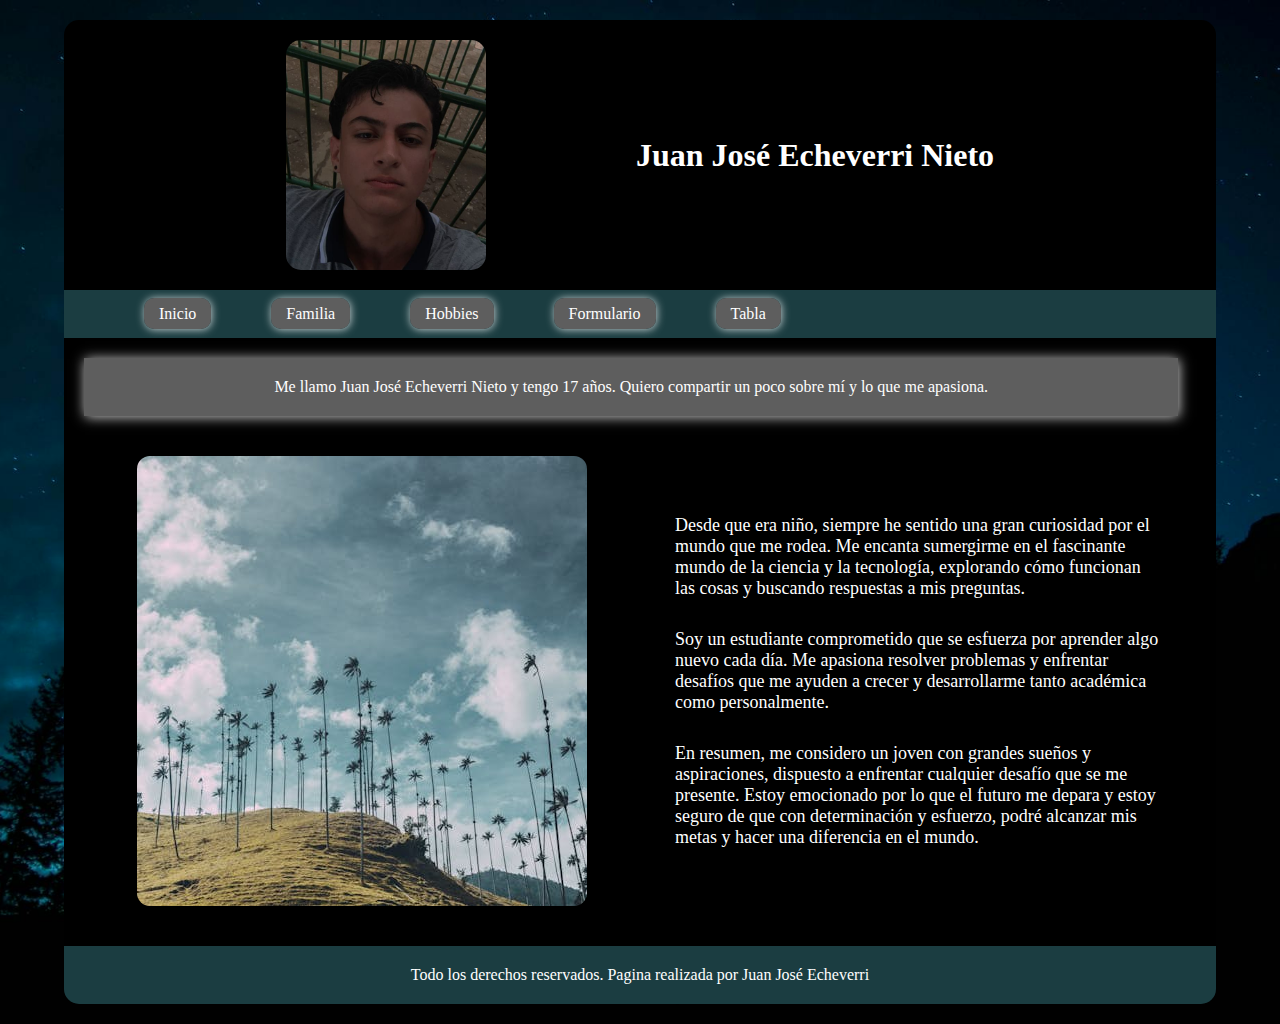
<file: src/view/index.html>
<!DOCTYPE html>
<html lang="en">
<head>
    <meta charset="UTF-8">
    <meta name="viewport" content="width=device-width, initial-scale=1.0">
    <title>BLOG</title>
    <link rel="stylesheet" href="../style/style.css">
</head>
<body>
    <main>
        <header>
            <div id="contenedor_cabecera">
                <figure><img src="../images/foto_perfil.jpeg" alt=""></figure>
                <h1>Juan José Echeverri Nieto</h1>
            </div>
            <nav>
                <ul id="menu">
                    <li><a href="../view/index.html">Inicio</a></li>
                    <li><a href="../view/familia.html">Familia</a></li>
                    <li><a href="../view/hobbies.html">Hobbies</a></li>
                    <li><a href="../view/formulario.html">Formulario</a></li>
                    <li><a href="../view/tabla.html">Tabla</a></li>
                </ul>
            </nav>
        </header>
        <div id="contenerdor_contenido">
            <div id="mensaje">
                <p>Me llamo Juan José Echeverri Nieto y tengo 17 años. Quiero compartir un poco sobre mí y lo que me apasiona.</p>
            </div>
            <div id="cotenido">
                <aside>
                    <figure>
                        <img id="img1" src="../images/cocora.jpeg" alt="">
                    </figure>
                </aside>
                <article>
                    <section id="Texto">
                        <p>Desde que era niño, siempre he sentido una gran curiosidad por el mundo que me rodea. Me encanta sumergirme en el fascinante mundo de la ciencia y la tecnología, explorando cómo funcionan las cosas y buscando respuestas a mis preguntas.</p>
                        <p>
                            Soy un estudiante comprometido que se esfuerza por aprender algo nuevo cada día. Me apasiona resolver problemas y enfrentar desafíos que me ayuden a crecer y desarrollarme tanto académica como personalmente.</p>
                        <p>En resumen, me considero un joven con grandes sueños y aspiraciones, dispuesto a enfrentar cualquier desafío que se me presente. Estoy emocionado por lo que el futuro me depara y estoy seguro de que con determinación y esfuerzo, podré alcanzar mis metas y hacer una diferencia en el mundo.</p>
                    </section>
                </article>
            </div>
        </div>
        <footer><p>Todo los derechos reservados. Pagina realizada por Juan José Echeverri</p></footer>
    </main>
</body>
</html>
</file>
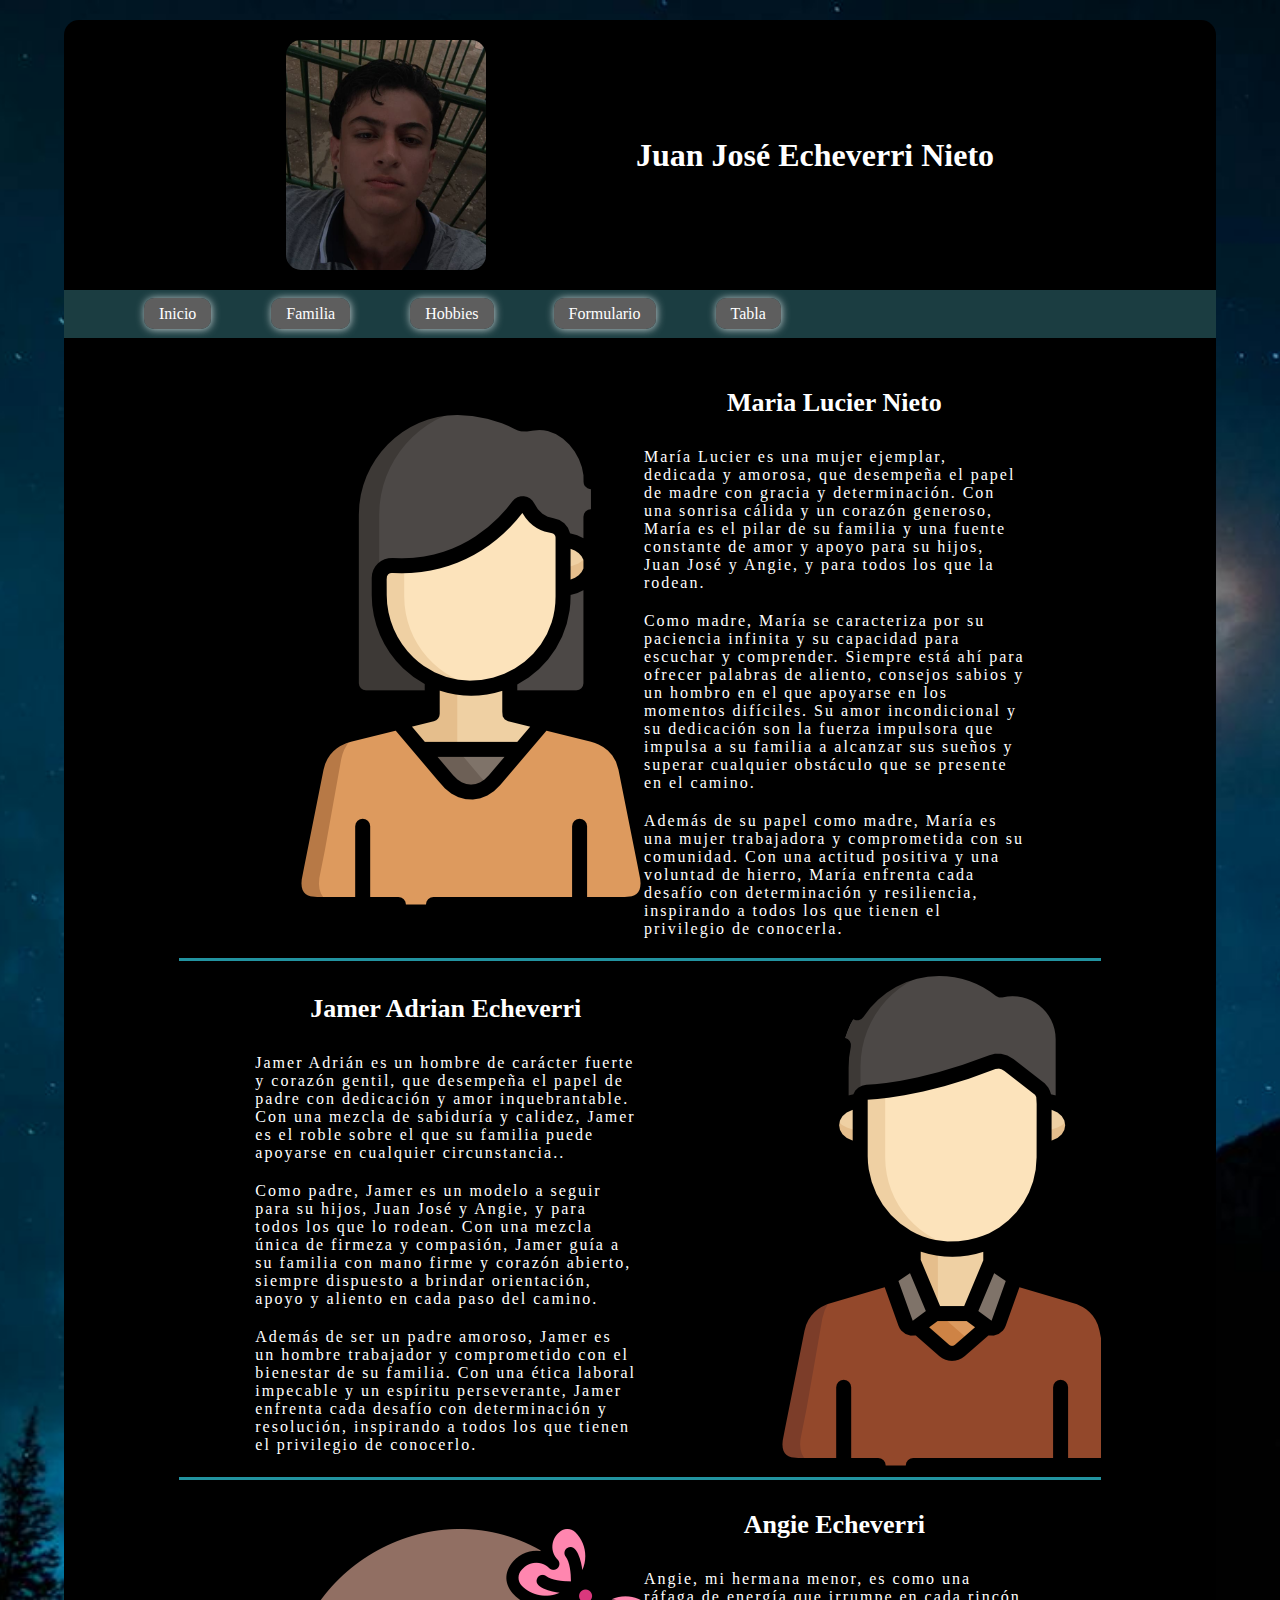
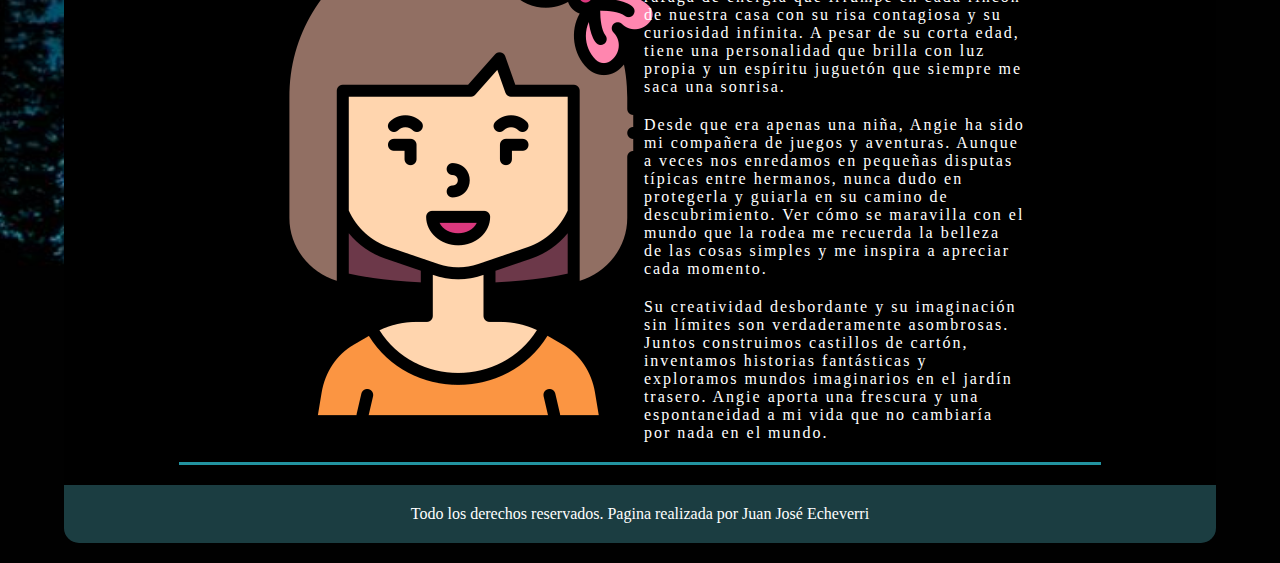
<file: src/view/familia.html>
<!DOCTYPE html>
<html lang="es">
<head>
    <meta charset="UTF-8">
    <meta name="viewport" content="width=device-width, initial-scale=1.0">
    <title>BLOG</title>
    <link rel="stylesheet" href="../style/style.css">
</head>
<body>
    <main>
        <header>
            <div id="contenedor_cabecera">
                <figure><img src="../images/foto_perfil.jpeg" alt=""></figure>
                <h1>Juan José Echeverri Nieto</h1>
            </div>
            <nav>
                <ul id="menu">
                    <li><a href="../view/index.html">Inicio</a></li>
                    <li><a href="../view/familia.html">Familia</a></li>
                    <li><a href="../view/hobbies.html">Hobbies</a></li>
                    <li><a href="../view/formulario.html">Formulario</a></li>
                    <li><a href="../view/tabla.html">Tabla</a></li>
                </ul>
            </nav>
        </header>
        <div id="contenido_familia">
            <div class="persona">
                <figure>
                    <img src="../images/mujer.png" alt="">
                </figure>
                <div class="contenido_persona">
                    <h2>Maria Lucier Nieto</h2>
                    <p>María Lucier es una mujer ejemplar, dedicada y amorosa, que desempeña el papel de madre con gracia y determinación. Con una sonrisa cálida y un corazón generoso, María es el pilar de su familia y una fuente constante de amor y apoyo para su hijos, Juan José y Angie, y para todos los que la rodean.</p>
                    <p>Como madre, María se caracteriza por su paciencia infinita y su capacidad para escuchar y comprender. Siempre está ahí para ofrecer palabras de aliento, consejos sabios y un hombro en el que apoyarse en los momentos difíciles. Su amor incondicional y su dedicación son la fuerza impulsora que impulsa a su familia a alcanzar sus sueños y superar cualquier obstáculo que se presente en el camino.</p>
                    <p>Además de su papel como madre, María es una mujer trabajadora y comprometida con su comunidad. Con una actitud positiva y una voluntad de hierro, María enfrenta cada desafío con determinación y resiliencia, inspirando a todos los que tienen el privilegio de conocerla.
                    </p>
                </div>
            </div>
            <div class="persona">
                <div class="contenido_persona">
                    <h2>Jamer Adrian Echeverri</h2>
                    <p>Jamer Adrián es un hombre de carácter fuerte y corazón gentil, que desempeña el papel de padre con dedicación y amor inquebrantable. Con una mezcla de sabiduría y calidez, Jamer es el roble sobre el que su familia puede apoyarse en cualquier circunstancia..</p>
                    <p>Como padre, Jamer es un modelo a seguir para su hijos, Juan José y Angie, y para todos los que lo rodean. Con una mezcla única de firmeza y compasión, Jamer guía a su familia con mano firme y corazón abierto, siempre dispuesto a brindar orientación, apoyo y aliento en cada paso del camino.</p>
                    <p>Además de ser un padre amoroso, Jamer es un hombre trabajador y comprometido con el bienestar de su familia. Con una ética laboral impecable y un espíritu perseverante, Jamer enfrenta cada desafío con determinación y resolución, inspirando a todos los que tienen el privilegio de conocerlo.</p>
                </div>
                <figure>
                    <img src="../images/hombre.png" alt="">
                </figure>
            </div>
            <div class="persona">
                <figure>
                    <img src="../images/niña.png" alt="">
                </figure>
                <div class="contenido_persona">
                    <h2>Angie Echeverri</h2>
                    <p>Angie, mi hermana menor, es como una ráfaga de energía que irrumpe en cada rincón de nuestra casa con su risa contagiosa y su curiosidad infinita. A pesar de su corta edad, tiene una personalidad que brilla con luz propia y un espíritu juguetón que siempre me saca una sonrisa.</p>
                    <p>Desde que era apenas una niña, Angie ha sido mi compañera de juegos y aventuras. Aunque a veces nos enredamos en pequeñas disputas típicas entre hermanos, nunca dudo en protegerla y guiarla en su camino de descubrimiento. Ver cómo se maravilla con el mundo que la rodea me recuerda la belleza de las cosas simples y me inspira a apreciar cada momento.</p>
                    <p>Su creatividad desbordante y su imaginación sin límites son verdaderamente asombrosas. Juntos construimos castillos de cartón, inventamos historias fantásticas y exploramos mundos imaginarios en el jardín trasero. Angie aporta una frescura y una espontaneidad a mi vida que no cambiaría por nada en el mundo.</p>
                </div>
            </div>
        </div>
        <footer><p>Todo los derechos reservados. Pagina realizada por Juan José Echeverri</p></footer>
    </main>
</body>
</html>
</file>
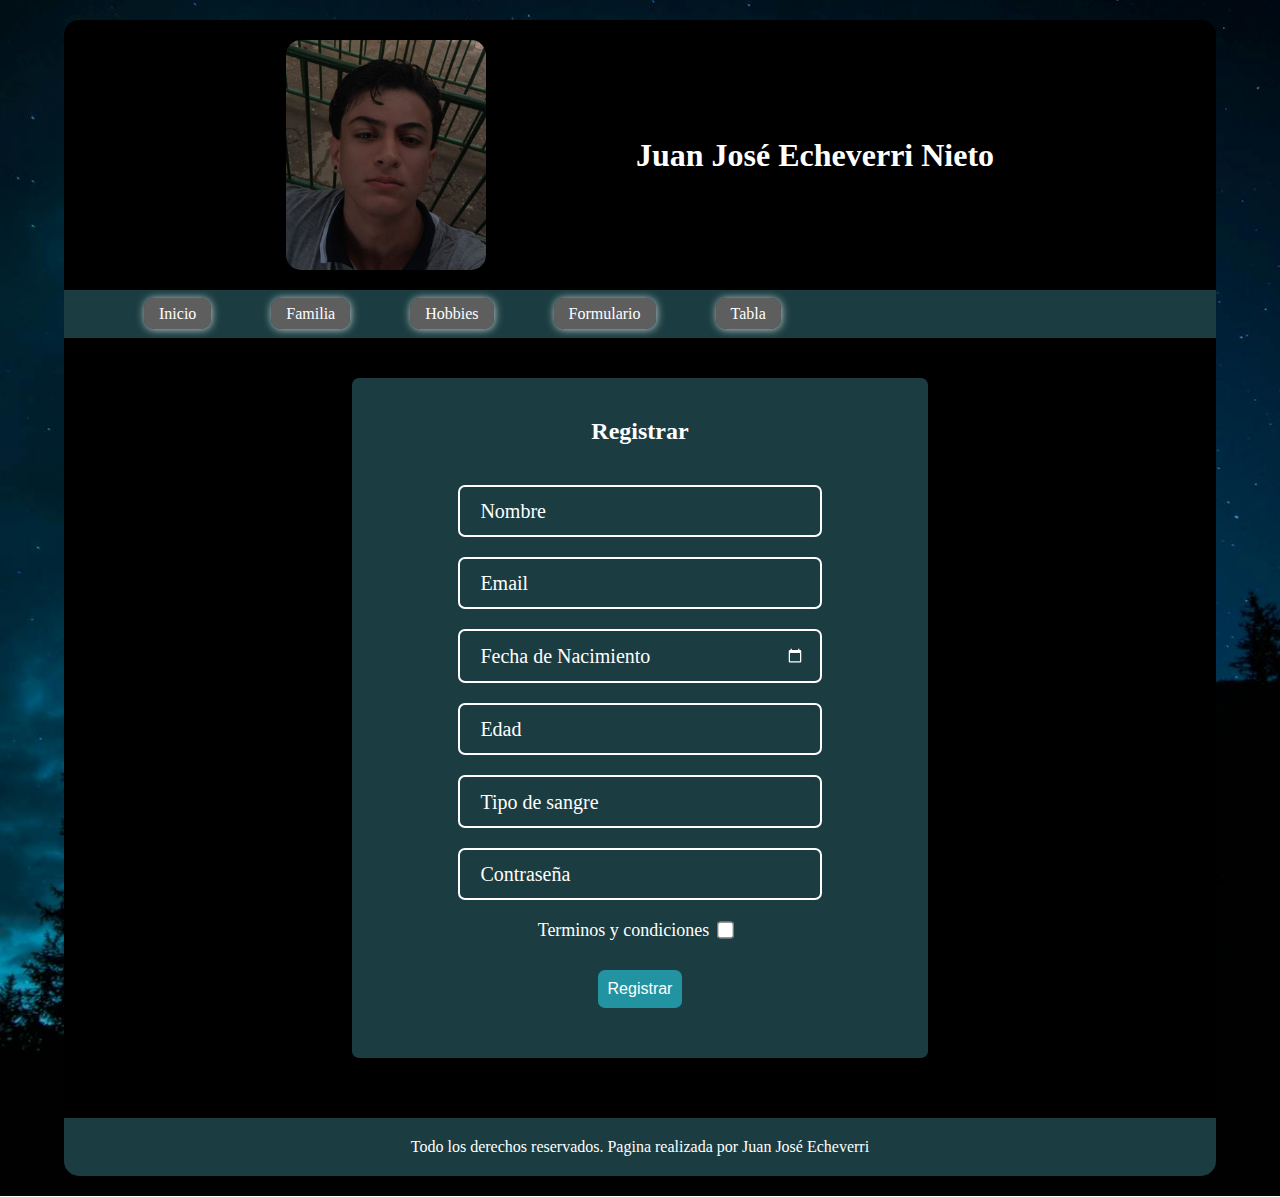
<file: src/view/formulario.html>
<!DOCTYPE html>
<html lang="es">
<head>
    <meta charset="UTF-8">
    <meta name="viewport" content="width=device-width, initial-scale=1.0">
    <title>BLOG</title>
    <link rel="stylesheet" href="../style/style.css">
</head>
<body>
    <main>
        <header>
            <div id="contenedor_cabecera">
                <figure><img src="../images/foto_perfil.jpeg" alt=""></figure>
                <h1>Juan José Echeverri Nieto</h1>
            </div>
            <nav>
                <ul id="menu">
                    <li><a href="../view/index.html">Inicio</a></li>
                    <li><a href="../view/familia.html">Familia</a></li>
                    <li><a href="../view/hobbies.html">Hobbies</a></li>
                    <li><a href="../view/formulario.html">Formulario</a></li>
                    <li><a href="../view/tabla.html">Tabla</a></li>
                </ul>
            </nav>
        </header>
        <div id="contenido_formulario">
            <form action="">
                <h2>Registrar</h2>
                <div class="input_fields">
                    <input type="text" name="" id="" required>
                    <label for="">Nombre</label>
                </div>
                <div class="input_fields">
                    <input type="text" required>
                    <label for="">Email</label>
                </div>
                <div class="input_fields">
                    <input type="date" name="" id="fecha" required>
                    <label for="">Fecha de Nacimiento</label>
                </div>
                <div class="input_fields">
                    <input type="number" step="" name="" id="" required>
                    <label for="">Edad</label>
                </div>
                <div class="input_fields">
                    <select name="" id="" required>
                        <option value=""  selected disabled hidden></option>
                        <option value="A+">A+</option>
                        <option value="A-">A-</option>
                        <option value="B+">B+</option>
                        <option value="B-">B-</option>
                        <option value="AB+">AB+</option>
                        <option value="AB-">AB-</option>
                        <option value="O+">O+</option>
                        <option value="O-">O-</option>
                    </select>
                    <label for="">Tipo de sangre</label>
                </div>
                <div class="input_fields">
                    <input type="password" name="" id="" required>
                    <label for="">Contraseña</label>
                </div>
                <div id="terminos" class="input_fields">
                    <p>Terminos y condiciones</p>
                    <input type="checkbox"  name="" id="">
                </div>
                <div id="terminos" class="input_fields">
                    <button>Registrar</button>
                </div>
            </form>
        </div>
        <footer><p>Todo los derechos reservados. Pagina realizada por Juan José Echeverri</p></footer>
    </main>
</body>
</html>
</file>
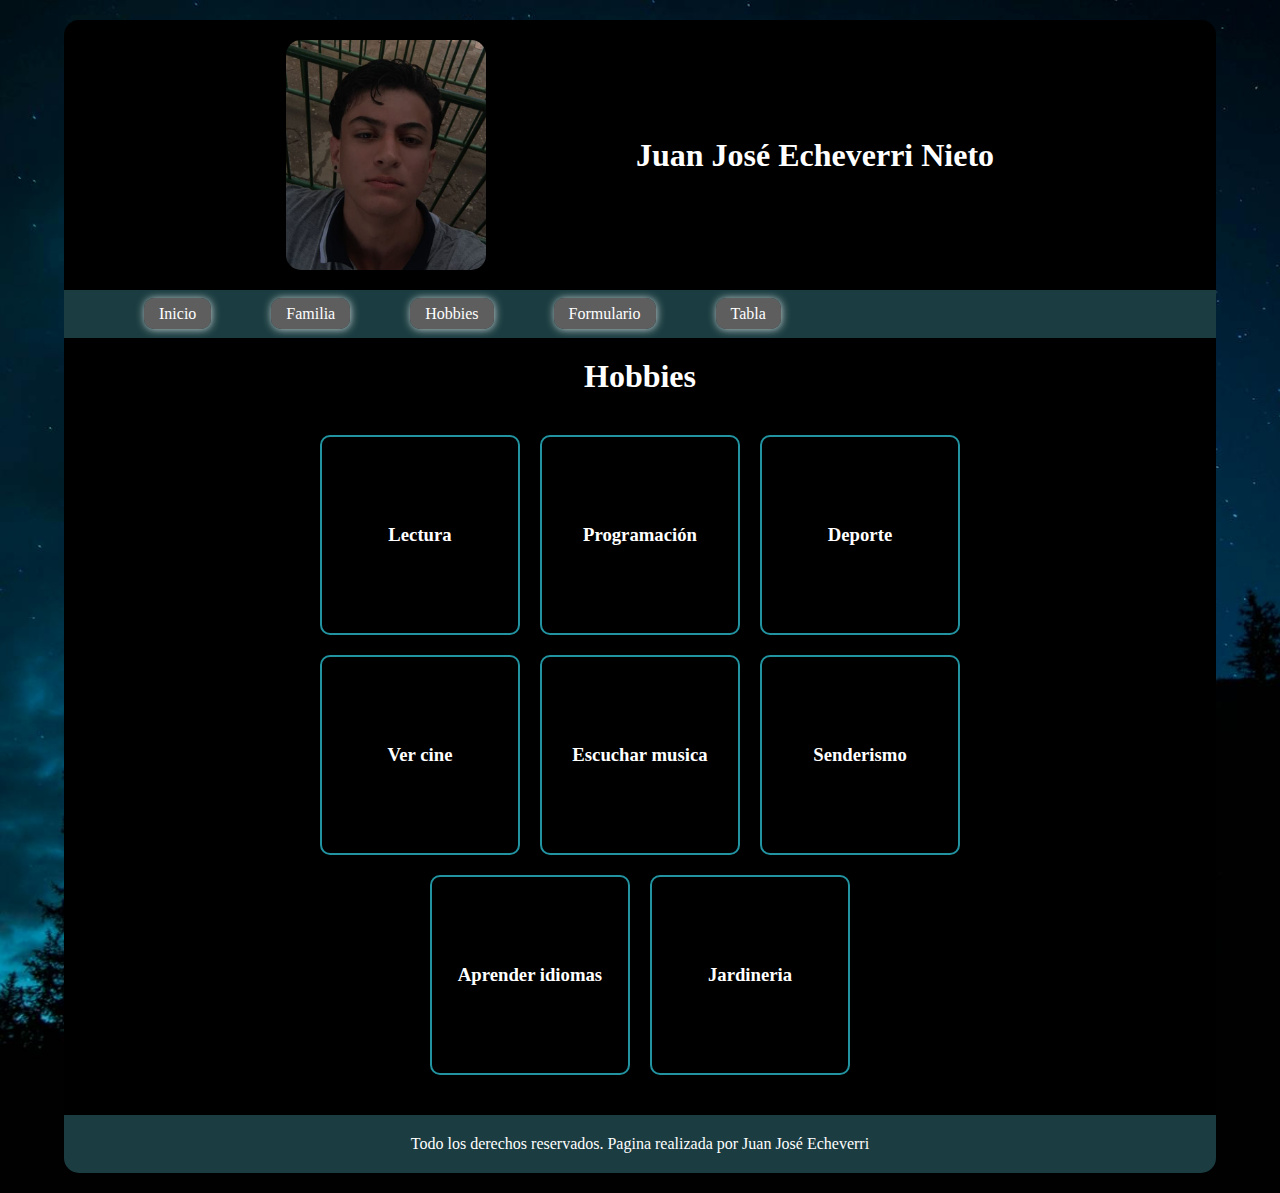
<file: src/view/hobbies.html>
<!DOCTYPE html>
<html lang="es">
<head>
    <meta charset="UTF-8">
    <meta name="viewport" content="width=device-width, initial-scale=1.0">
    <title>BLOG</title>
    <link rel="stylesheet" href="../style/style.css">
</head>
<body>
    <main>
        <header>
            <div id="contenedor_cabecera">
                <figure><img src="../images/foto_perfil.jpeg" alt=""></figure>
                <h1>Juan José Echeverri Nieto</h1>
            </div>
            <nav>
                <ul id="menu">
                    <li><a href="../view/index.html">Inicio</a></li>
                    <li><a href="../view/familia.html">Familia</a></li>
                    <li><a href="../view/hobbies.html">Hobbies</a></li>
                    <li><a href="../view/formulario.html">Formulario</a></li>
                    <li><a href="../view/tabla.html">Tabla</a></li>
                </ul>
            </nav>
        </header>
        <div id="contenido_hobbies">
            <h2>Hobbies</h2>
            <div id="contenedor_hobbies">
                <div class="hobbie">
                    <h3>Lectura</h3>
                </div>
                <div class="hobbie">
                    <h3>Programación</h3>
                </div>
                <div class="hobbie">
                    <h3>Deporte</h3>
                </div>
                <div class="hobbie">
                    <h3>Ver cine</h3>
                </div>
                <div class="hobbie">
                    <h3>Escuchar musica</h3>
                </div>
                <div class="hobbie">
                    <h3>Senderismo</h3>
                </div>
                <div class="hobbie">
                    <h3>Aprender idiomas</h3>
                </div>
                <div class="hobbie">
                    <h3>Jardineria</h3>
                </div>
            </div>
        </div>
        <footer><p>Todo los derechos reservados. Pagina realizada por Juan José Echeverri</p></footer>
    </main>
</body>
</html>
</file>
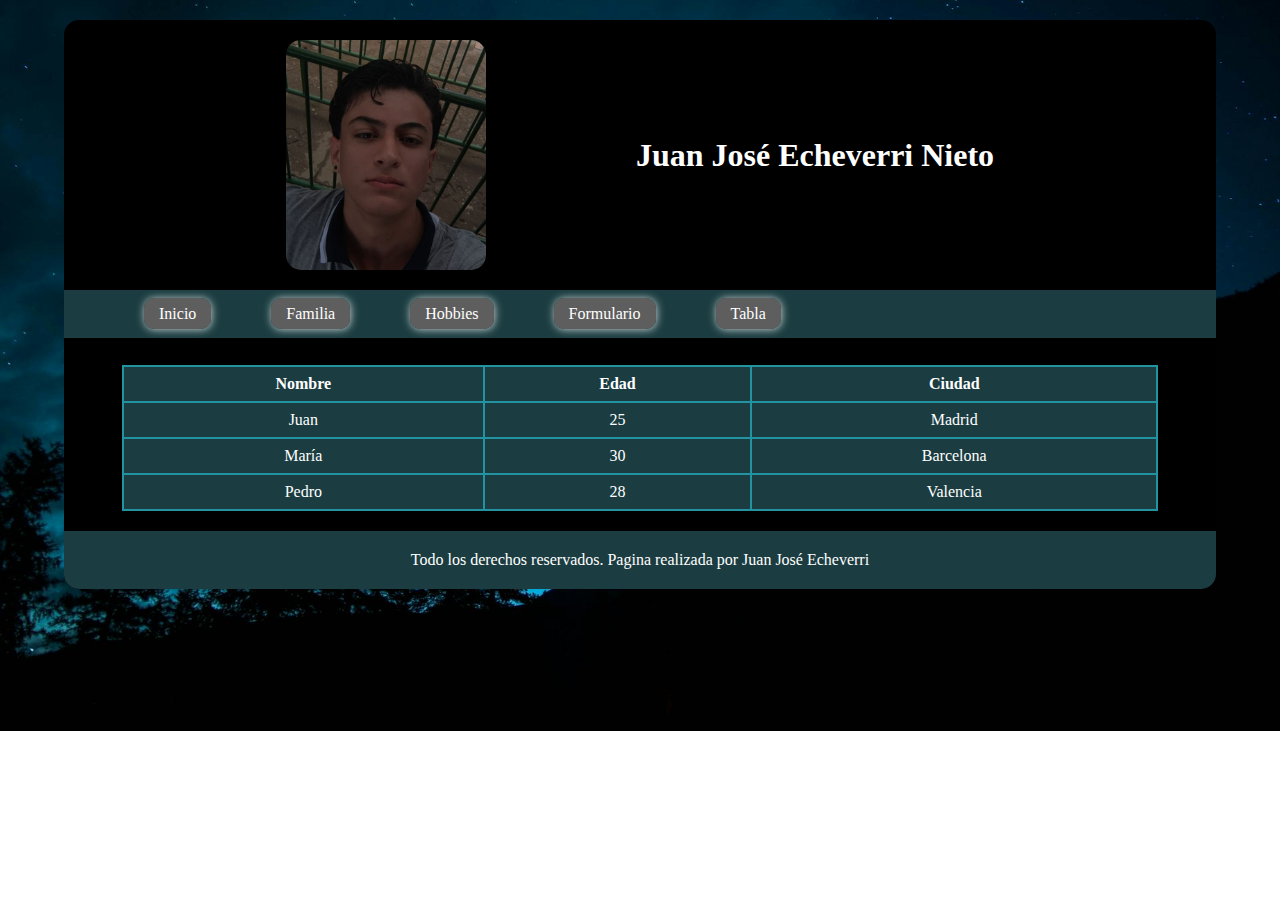
<file: src/view/tabla.html>
<!DOCTYPE html>
<html lang="es">
<head>
    <meta charset="UTF-8">
    <meta name="viewport" content="width=device-width, initial-scale=1.0">
    <title>BLOG</title>
    <link rel="stylesheet" href="../style/style.css">
</head>
<body>
    <main>
        <header>
            <div id="contenedor_cabecera">
                <figure><img src="../images/foto_perfil.jpeg" alt=""></figure>
                <h1>Juan José Echeverri Nieto</h1>
            </div>
            <nav>
                <ul id="menu">
                    <li><a href="../view/index.html">Inicio</a></li>
                    <li><a href="../view/familia.html">Familia</a></li>
                    <li><a href="../view/hobbies.html">Hobbies</a></li>
                    <li><a href="../view/formulario.html">Formulario</a></li>
                    <li><a href="../view/tabla.html">Tabla</a></li>
                </ul>
            </nav>
        </header>
        <h2>Ejemplo de una tabla con estilos</h2>
        <table>
            <thead>
                <tr>
                    <th>Nombre</th>
                    <th>Edad</th>
                    <th>Ciudad</th>
                </tr>
            </thead>
            <tbody>
                <tr>
                    <td>Juan</td>
                    <td>25</td>
                    <td>Madrid</td>
                </tr>
                <tr>
                    <td>María</td>
                    <td>30</td>
                    <td>Barcelona</td>
                </tr>
                <tr>
                    <td>Pedro</td>
                    <td>28</td>
                    <td>Valencia</td>
                </tr>
            </tbody>
        </table>
        <footer><p>Todo los derechos reservados. Pagina realizada por Juan José Echeverri</p></footer>
    </main>
</body>
</html>
</file>
<file: src/style/style.css>
*{
    margin: 0;
    padding: 0;
    box-sizing: border-box;
}
:root{
    --color_pricipal: #000;
}

/* index */
body{
    background: url(../images/fondo.jpg);
    background-position: center;
    background-size: cover;
    background-repeat: no-repeat;
    display: flex;
    justify-content: center;
    align-items: center;
    flex-direction: column;
    margin: 20px auto;
    height: 100%;
}
main{
    background-color: var(--color_pricipal);
    width: 90%;
    height: 90%;
    border-radius: 15px;
    overflow: hidden;

}
nav{
    background-color: #1b3d41;
}
#menu{
    display: flex;
    justify-content: left;
    align-items: center;
    overflow: hidden;
    margin-left: 50px;
}
#menu li{
    margin: 15px 30px;
    list-style: none;
}
#menu li:hover{
    transform: scale(1.1);
    transition: ease 0.2s;
}

#menu li a{
    color: #fff;
    text-decoration: none;
    background-color: #5e5e5e;
    border-radius: 10px;
    padding: 7px 15px;
    box-shadow: 0.6px 0.6px 8px #ffffffc2;
}
#mensaje{
    width: 95%;
    background-color: #5e5e5e;
    margin: auto;
    padding: 20px;
    margin: 20px;
    box-shadow: 1px 1px 12px #ffffffce;
    display: grid;
    place-items: center;
}
#Texto {
    padding: 20px;
    width: 100%;
}
#Texto p{
    margin: 30px 15px;
    font-size: 18px;
}
p{
    color: #fff;
}
#contenedor_cabecera{
    display: flex;
    justify-content: center;
    align-items: center;
    flex-wrap: nowrap;
    margin: 20px 0px;
    gap: 150px;
}

#contenedor_cabecera figure {
    border-radius: 15px;
    width: 200px;
    height: 230px;
    display: flex;
    justify-content: center;
    align-items: center;
    flex-wrap: wrap;
    overflow: hidden;
}
#contenedor_cabecera figure img {
    width: 450px;
    height: 300px;
}
h1{
    color: #fff;
}
#cotenido{
    display: flex;
    justify-content: center;
    align-items: center;
    overflow: hidden;
    padding: 20px;
}
#cotenido article{
    display: grid;
    place-items: center;
    width: 60%;
}
#cotenido aside{
    width: 60%;
    display: grid;
    place-items: center;
}
#cotenido aside figure{
    overflow: hidden;
    width: 450px;
    height: 450px;
    margin: auto;
    border-radius: 13px;
}
#cotenido aside figure img{
    width: 100%;
    height: 100%;
}

footer{
    background-color: #1b3d41;
    display: flex;
    justify-content: center;
    align-items: center;
    flex-direction: column;
    margin-top: 20px;
}
footer p{
    padding: 20px;
}
/* fin index */

/* inicio familia */

#contenido_familia{
    display: grid;
    place-items: center;
    overflow: hidden;
    margin: 20px auto;
}
.persona{
    display: flex;
    justify-content: center;
    align-items: center;
    overflow: hidden;
    gap: 20px;
    width: 80%;
    border-bottom: solid #2293a0 3px; 
}
.persona figure{
    width: 40%;
}
.contenido_persona{
    width: 50%;
}
.contenido_persona h2{
    color: #fff;
    text-align: center;
    font-size: 26px;
    margin: 30px;
}
.contenido_persona p {
    margin: 20px 0px;
    padding: 0px 40px;
    letter-spacing: 2px;
}
/* fin familia */
/* Inicio Hobbies */
#contenido_hobbies{
    display: flex;
    justify-content: center;
    align-items: center;
    flex-direction: column;
    overflow: hidden;
}
#contenido_hobbies h2{
    color: #fff;
    font-size: 32px;
    margin: 20px 0px;
}
#contenedor_hobbies{
    display: flex;
    justify-content: center;
    align-items: center;
    flex-wrap: wrap;
    gap: 20px;
    width: 60%;
    padding: 20px;
}
.hobbie{
    width: 200px;
    height: 200px;
    border: solid #2293a0 2px;
    border-radius: 10px;
    display: grid;
    place-items: center;
}
.hobbie h3{
    color:  #fff;
}
.hobbie:hover{
    transform: scale(1.05);
    transition: .2s;
}
/* fin hobbies */


table {
    width: 90%;
    border-collapse: collapse;
    margin-bottom: 20px;
    margin: auto;
}

th, td {
    border: 2px solid #2293a0;
    padding: 8px;
    text-align: left;
    color: #fff;
    text-align: center;
}

th {
    background-color: #1b3d41;
}
tr{
    background-color: #1b3d41;
}

/* tr:nth-child(even) {
    background-color: #f9f9f9;
}

tr:hover {
    background-color: #e2e2e2;
} */


/* formulario */

#contenido_formulario{
    display: flex;
    justify-content: center;
    justify-items: center;
    form{
        background-color: #1b3d41;
        border-radius: 7px;
        width: 50%;
        margin: 40px;
        padding: 30px 60px;
        display: flex;
        justify-content: center;
        justify-items: center;
        flex-direction: column;
        h2{
            color: #fff;
            text-align: center;
            margin: 10px 0 30px;
        }
        #terminos{
            display: flex;
            justify-content: center;
            justify-items: center;
            width: 90%;
            margin: auto;
            p{
                font-size: 18px;
            }
            input[type=checkbox]{
                width: auto;
                margin: 10px;
                padding: 5px;
                height: 20px;
                border-radius: 5px;
                transform: scale(1.3);
                border: none;
            }
        }
        .input_fields{
            position: relative;
            display: grid;
            place-items: center;
            margin: 10px 0;
            button{
                background-color: #2293a0;
                padding: 10px;
                border: none;
                border-radius: 7px;
                margin: 20px;
                color: #fff;
                font-size: 16px;
            }
            select{
                border-radius: 7px;
                border: 2px solid #ffffff;
                width: 80%;
                background-color: transparent;
                padding: 10px;
                font-size: 16px;
                outline: none;
                padding: 15px ;
                color: transparent;
                option{
                    background-color: #2293a0;
                }
            }
            input{
                border-radius: 7px;
                border: 2px solid #ffffff;
                width: 80%;
                background-color: transparent;
                padding: 10px;
                font-size: 16px;
                outline: none;
                padding: 15px ;
                color: transparent;
            }
            #fecha::-webkit-calendar-picker-indicator {
                filter: invert(100%) hue-rotate(180deg); /* Cambiar el color a blanco */
                cursor: pointer;
            }
            select:focus, select:valid{
                color: #fff;
                border: 2px solid #2293a0;
            }
            select:focus, 
            select:valid{
                color: #fff;
                border: 2px solid #2293a0;
            }
            input:focus, 
            input:valid{
                color: #fff;
                border: 2px solid #2293a0;
            }
            select:focus + label,
            select:valid + label{
                top: 0;
                left: 15%;
                font-size: 18px;
                padding: 0 5px;
                background-color: #1b3d41;
            }
            input:focus + label,
            input:valid + label{
                top: 0;
                left: 15%;
                font-size: 18px;
                padding: 0 5px;
                background-color: #1b3d41;
            }
            label{
                position: absolute;
                top: 50%;
                left: 15%;
                color: #fff;
                font-size: 20px;
                transform: translateY(-50%);
                pointer-events: none;
                transition: 0.2s ease-in-out;
            }
        }
    }
}

/* fin  formulario */
</file>
